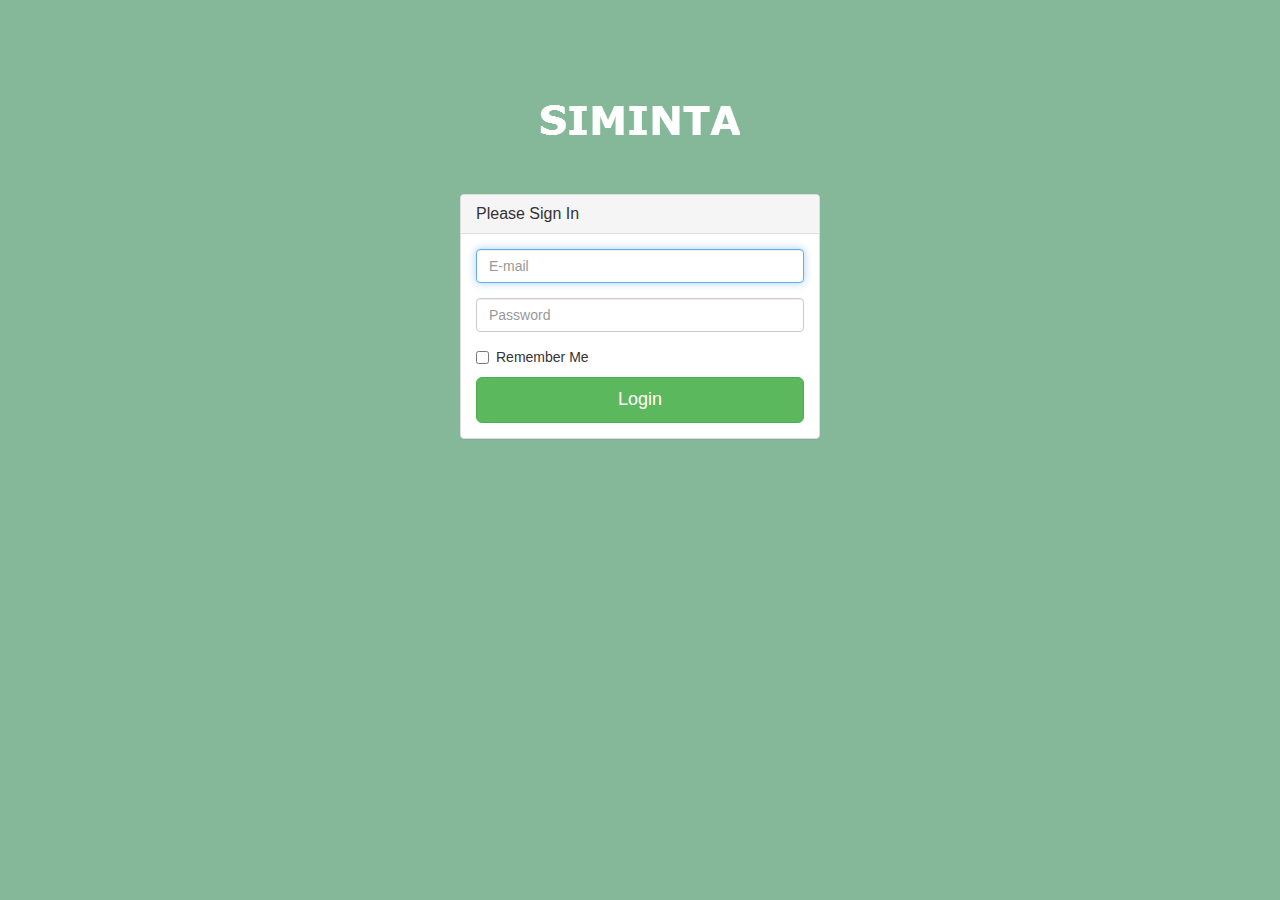
<file: admin/assets/www/login.html>
<!DOCTYPE html>
<html>

<head>
  <meta charset="utf-8">
    <meta name="viewport" content="width=device-width, initial-scale=1.0">
    <title>Bootsrtap Free Admin Template - SIMINTA | Admin Dashboad Template</title>
    <!-- Core CSS - Include with every page -->
    <link href="../plugins/bootstrap/bootstrap.css" rel="stylesheet" />
    <link href="../font-awesome/css/font-awesome.css" rel="stylesheet" />
    <link href="../plugins/pace/pace-theme-big-counter.css" rel="stylesheet" />
   <link href="../css/style.css" rel="stylesheet" />
      <link href="../css/main-style.css" rel="stylesheet" />

</head>

<body class="body-Login-back">

    <div class="container">
       
        <div class="row">
            <div class="col-md-4 col-md-offset-4 text-center logo-margin ">
              <img src="../img/logo.png" alt=""/>
                </div>
            <div class="col-md-4 col-md-offset-4">
                <div class="login-panel panel panel-default">                  
                    <div class="panel-heading">
                        <h3 class="panel-title">Please Sign In</h3>
                    </div>
                    <div class="panel-body">
                        <form role="form">
                            <fieldset>
                                <div class="form-group">
                                    <input class="form-control" placeholder="E-mail" name="email" type="email" autofocus>
                                </div>
                                <div class="form-group">
                                    <input class="form-control" placeholder="Password" name="password" type="password" value="">
                                </div>
                                <div class="checkbox">
                                    <label>
                                        <input name="remember" type="checkbox" value="Remember Me">Remember Me
                                    </label>
                                </div>
                                <!-- Change this to a button or input when using this as a form -->
                                <a href="index.html" class="btn btn-lg btn-success btn-block">Login</a>
                            </fieldset>
                        </form>
                    </div>
                </div>
            </div>
        </div>
    </div>

     <!-- Core Scripts - Include with every page -->
    <script src="../plugins/jquery-1.10.2.js"></script>
    <script src="../plugins/bootstrap/bootstrap.min.js"></script>
    <script src="../plugins/metisMenu/jquery.metisMenu.js"></script>

</body>

</html>
</file>
<file: admin/assets/plugins/pace/pace-theme-big-counter.css>
/*=======================
   URI:https://github.com/HubSpot/pace/ 
    ============================*/

/* This is a compiled file, you should be editing the file in the templates directory */
.pace {
  -webkit-pointer-events: none;
  pointer-events: none;
  -webkit-user-select: none;
  -moz-user-select: none;
  user-select: none;
}

.pace.pace-inactive .pace-progress {
  display: none;
}

.pace .pace-progress {
  position: fixed;
  z-index: 2000;
  top: 0;
  right: 0;
  height: 5rem;
  width: 5rem;
}

.pace .pace-progress:after {
    margin-top:100px;
  display: block;
  position: absolute;
  top: 0;
  right: .5rem;
  content: attr(data-progress-text);
  font-family: "Helvetica Neue", sans-serif;
  font-weight: 100;
  font-size: 5rem;
  line-height: 1;
  text-align: right;
  color: rgba(0, 0, 0, 0.19999999999999996);
}
</file>
<file: admin/assets/css/style.css>
/*Copyright  2013-2014 Iron Summit Media Strategies

    URI: http://http://www.ironsummitmedia.com/

Licensed under the Apache License, Version 2.0 (the "License");
you may not use this file except in compliance with the License.
You may obtain a copy of the License at

    http://www.apache.org/licenses/LICENSE-2.0

Unless required by applicable law or agreed to in writing, software
distributed under the License is distributed on an "AS IS" BASIS,
WITHOUT WARRANTIES OR CONDITIONS OF ANY KIND, either express or implied.
See the License for the specific language governing permissions and
limitations under the License.*/



/* Global Styles */

/* ------------------------------- */

 body {
    background-color: #f8f8f8;
}

/* Wrappers */

/* ------------------------------- */

 #wrapper {
    width: 100%;
    margin-top: 55px!important; 
    background-color:#04B173; 
}

#page-wrapper {
    padding: 0 15px;
    min-height: 568px;
     background-color:rgb(209, 212, 216);
}



    

.navbar-static-side ul li {
    border-bottom:1px solid #84B899 !important;
}

/* Navigation */

/* ------------------------------- */

/* Top Right Navigation Dropdown Styles */

 .navbar-top-links li {
    display: inline-block;
}

.navbar-top-links li:last-child {
    margin-right: 15px;
}

.navbar-top-links li a {
    padding: 20px;
    min-height: 50px;
}

.navbar-top-links .dropdown-menu li {
    display: block;
}

.navbar-top-links .dropdown-menu li:last-child {
    margin-right: 0;
}

.navbar-top-links .dropdown-menu li a {
    padding: 3px 20px;
    min-height: 0;
}

.navbar-top-links .dropdown-menu li a div {
    white-space: normal;
}

.navbar-top-links .dropdown-messages,
.navbar-top-links .dropdown-tasks,
.navbar-top-links .dropdown-alerts {
    width: 310px;
    min-width: 0;
}

.navbar-top-links .dropdown-messages {
    margin-left: 5px;
}

.navbar-top-links .dropdown-tasks {
    margin-left: -59px;
}

.navbar-top-links .dropdown-alerts {
    margin-left: -123px;
}

.navbar-top-links .dropdown-user {
    right: 0;
    left: auto;
}

/* Sidebar Menu Styles */

 .sidebar-search {
    padding: 15px;
}

.arrow {
    float: right;
}

.fa.arrow:before {
    content: "\f104";
}

.active > a > .fa.arrow:before {
    content: "\f107";
}

.nav-second-level li,
.nav-third-level li {
    border-bottom: none !important;
}

.nav-second-level li a {
    padding-left: 37px;
}

.nav-third-level li a {
    padding-left: 52px;
}

@media(min-width:768px) {
    .navbar-static-side {
        z-index: 1;
        position: absolute;
        width: 250px;
    }

    .navbar-top-links .dropdown-messages,
    .navbar-top-links .dropdown-tasks,
    .navbar-top-links .dropdown-alerts {
        margin-left: auto;
    }
}

/* Buttons */

/* ------------------------------- */

 .btn-outline {
    color: inherit;
    background-color: transparent;
    transition: all .5s;
}

.btn-primary.btn-outline {
    color: #428bca;
}

.btn-success.btn-outline {
    color: #5cb85c;
}

.btn-info.btn-outline {
    color: #5bc0de;
}

.btn-warning.btn-outline {
    color: #f0ad4e;
}

.btn-danger.btn-outline {
    color: #d9534f;
}

.btn-primary.btn-outline:hover,
.btn-success.btn-outline:hover,
.btn-info.btn-outline:hover,
.btn-warning.btn-outline:hover,
.btn-danger.btn-outline:hover {
    color: #fff;
}

/* Pages */

/* ------------------------------- */

/* Dashboard Chat */

 .chat {
    margin: 0;
    padding: 0;
    list-style: none;
}

.chat li {
    margin-bottom: 10px;
    padding-bottom: 5px;
    border-bottom: 1px dotted #B3A9A9;
}

.chat li.left .chat-body {
    margin-left: 60px;
}

.chat li.right .chat-body {
    margin-right: 60px;
}

.chat li .chat-body p {
    margin: 0;
    color: #777777;
}

.panel .slidedown .glyphicon,
.chat .glyphicon {
    margin-right: 5px;
}

.chat-panel .panel-body {
    height: 280px;
    overflow-y: scroll;
}

/* Login Page */

 .login-panel {
    margin-top: 15%;
}
.body-Backcolor {
    background-color:#000;
}
.logo-margin {
    margin-top:100px;
}

/* Flot Chart Containers */

 .flot-chart {
    display: block;
    height: 400px;
}

.flot-chart-content {
    width: 100%;
    height: 100%;
}

/* DataTables Overrides */

 table.dataTable thead .sorting,
table.dataTable thead .sorting_asc:after,
table.dataTable thead .sorting_desc,
table.dataTable thead .sorting_asc_disabled,
table.dataTable thead .sorting_desc_disabled {
    background: transparent;
}

table.dataTable thead .sorting_asc:after {
    content: "\f0de";
    float: right;
    font-family: fontawesome;
}

table.dataTable thead .sorting_desc:after {
    content: "\f0dd";
    float: right;
    font-family: fontawesome;
}

table.dataTable thead .sorting:after {
    content: "\f0dc";
    float: right;
    font-family: fontawesome;
    color: rgba(50,50,50,.5);
}

/* Circle Buttons */

 .btn-circle {
    width: 30px;
    height: 30px;
    padding: 6px 0;
    border-radius: 15px;
    text-align: center;
    font-size: 12px;
    line-height: 1.428571429;
}

.btn-circle.btn-lg {
    width: 50px;
    height: 50px;
    padding: 10px 16px;
    border-radius: 25px;
    font-size: 18px;
    line-height: 1.33;
}

.btn-circle.btn-xl {
    width: 70px;
    height: 70px;
    padding: 10px 16px;
    border-radius: 35px;
    font-size: 24px;
    line-height: 1.33;
}

.show-grid [class^="col-"] {
    padding-top: 10px;
    padding-bottom: 10px;
    border: 1px solid #ddd;
    background-color: #eee !important;
}

.show-grid {
    margin: 15px 0;
}
</file>
<file: admin/assets/css/main-style.css>
﻿
/*====================================
 Free To Use For Personal And Commercial Usage
Author: http://binarytheme.com
 Share Us if You Like our work 
 Enjoy Our Codes For Free always.
======================================*/

/* user image section */
.user-section {
    margin-top:20px;
    font-size:22px;
    background-color:rgb(83, 163, 163);
}
.user-section-inner {
    height: 65px;
width: 65px;
-moz-border-radius: 3px;
-webkit-border-radius: 3px;
border-radius: 3px;
overflow: hidden;
display: inline-block;
float: left;
margin-right: 15px;
margin-top: 20px;
}
    .user-section-inner img {
        margin-left:10px;
        width:55px;
        height:60px;
        
    }
.user-info {
    display: block;
    color:#000!important;
display: inline-block;
padding: 15px;
margin-bottom: 0px
}
.user-text-online {
    font-size:18px;
    color:#fff
}
.user-circle-online {
    width: 15px!important;
    height: 15px!important;
}

/* side-menu section */
.nav > li > a:hover, .nav > li > a:focus {
    background-color:rgba(74, 72, 126, 0);
}
.navbar-top-links  .open > a, .nav .open > a:hover, .nav .open > a:focus {
    background-color: #75C5B8;
}
.navbar-top-links > li > a {
color: #FFFFFF;
}
.nav > li > a {
padding: 20px 15px;
}
#side-menu {
    background-color:#04B173;
}

 #side-menu a {
            color:#fff;
           border-bottom: 1px solid #84B899 !important;
           height: 55px;
        }
        .selected {
            background-color:rgb(83, 163, 163);
        }
/* back colors */
        .blue {
            background-color:rgb(113, 159, 241);
        }
         .green {
            background-color:rgb(144, 236, 192);
        }
          .red {
            background-color:rgb(255, 102, 133);
        }
        .yellow {
            background-color:rgb(237, 253, 46);
        }

  /* No border */
.no-boder {
    border:0px solid #5bc0de !important;
}
/* tap nvbar Section */

#navbar {
    background-color:rgb(83, 163, 163);
}

.navbar-brand {
    padding-left:20px;
}
.navbar-brand img {
    height:30px;
}
.top-label {
    position: absolute;
top: 50%;
right: 50%;
margin-top: -24px;
margin-right: -24px;
}

/*large font*/
.large-font {
    font-size:18px;
}

.body-Login-back {
    background-color:#84B899;
}

.margin-tips {
    margin:5px;
}
.navbar-default {
border-color: #27A6BE;
}
/*media queries*/

@media(min-width:768px) 
{
    #page-wrapper {
        position: inherit;
        margin: 0 0 0 250px;
        padding: 0 30px;
        min-height: 1000px;
       
       
    }

}

@media(max-width:768px) {
#wrapper {
    margin-top:140px!important;
    
}
}
</file>
